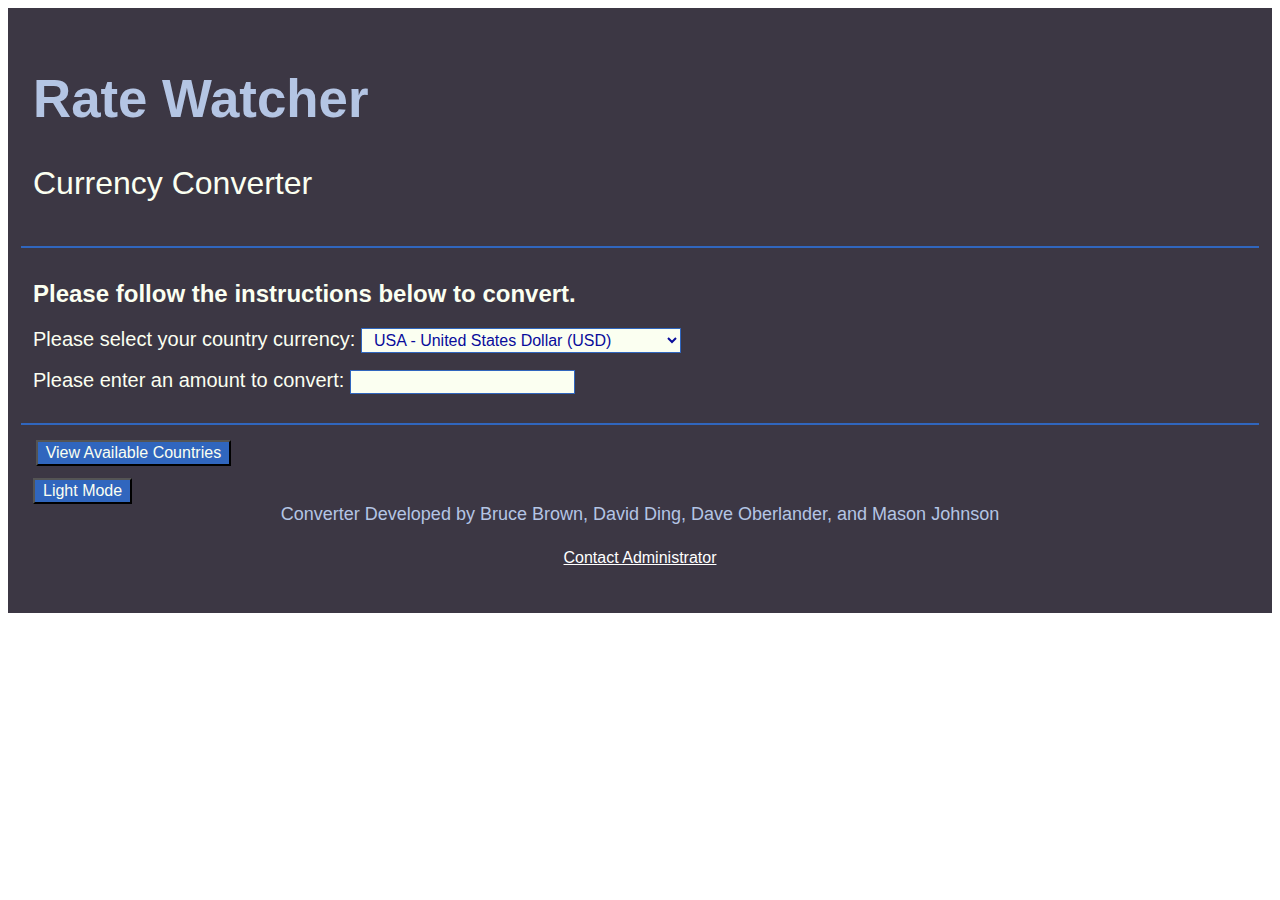
<file: index.html>
<!DOCTYPE html>
<html lang="en-US">
    <head>
        <meta charset="utf-8">
        <title>Converter</title>
        <script src="https://ajax.googleapis.com/ajax/libs/jquery/3.5.1/jquery.min.js"></script>
        <link rel="stylesheet" href="css/convertstyle.css" id = "stylesheet">
        <meta name="viewport" content="width=device-width, initial-scale=1.0">
    </head>
    <body onload="displayFunctionMessage()">
        <main>
            <section>
                <h1>Rate Watcher</h1>
                <h3>Currency Converter</h3>
            </section>

            <section>
            <h2>Please follow the instructions below to convert.</h2>
                <form method="get" id="convertForm">
                    <div id="input-currency-div" class="form-line">
                        <label for="UserInputCurrency">Please select your country currency: </label>
                        <select name="UserInputCurrency" id="UserInputCurrency">
                        </select>
                    </div>
                    <div id="input-amount-div" class="form-line">
                        <label for="UserInputAmount">Please enter an amount to convert: </label>
                        <input type="text" id="UserInputAmount" name="UserInputAmount" maxlength="15">
                    </div>
                    <div id="input-convert-to-country-div" class="form-line">
                        <label for="UserConvertCurrency">Please select the country for currency conversion: </label>
                        <select name="UserConvertCurrency" id="UserConvertCurrency">
                        </select>
                    </div>
                    <div id="new-currency-banks">
                        <!-- Top Five Banks Button -->
                        <button id="btn-bank-list" onclick="displayModal('BankList');">View Top Banks</button>
                    </div>
                    <div id="btn-submit">
                        <input type="submit" onclick="disclaimer()" value="Convert">
                    </div>
                    <div id="btn-reset">
                        <input type="button" onclick="startResetForm()" value="Reset">
                    </div>
                </form>
            </section>

            <section id="converted-results">
                <h2>Conversion Results</h2>
                <div id="results-data-container-original">
                    <div class="results-data-card">
                        <p class="results-heading">Amount Entered</p>
                        <div>
                            <p id="AmountEntered" class="results-amount">[insert user entry amount   ]</p>
                            <p id="origin-currency-name" class="results-text">[insert currency name   ]</p>
                        </div>
                    </div>
                    <div class="results-data-card">
                        <p class="results-heading">Origin Flag</p>
                        <p id="OriginFlag" class="results-text">[insert flag            ]</p>
                    </div>
                    <div class="results-data-card">
                        <p class="results-heading">Origin Map</p>
                        <p id="OriginMap" class="results-text">[insert map            ]</p>
                    </div>
                </div><br>
                <div id="results-data-container-converted">
                    <div class="results-data-card">
                        <p class="results-heading">Converted Amount</p>
                        <div>
                            <p id="ConvertedAmount" class="results-amount">[insert converted amount]</p>
                            <p id="NewCurrencyName" class="results-text">[insert currency name   ]</p>
                        </div>
                    </div>
                    <div class="results-data-card">
                        <p class="results-heading">New Currency Flag</p>
                        <p id="NewFlag" class="results-text">[insert flag           ]</p>
                    </div>
                    <div class="results-data-card">
                        <p class="results-heading">Destination Map</p>
                        <p id="NewMap" class="results-text">[insert map            ]</p>
                    </div>
                    <div class="results-data-card">
                        <p class="results-heading">Conversion Rate</p>
                        <p id="Rate" class="results-amount">[insert conversion rate]</span>
                    </div>
                </div>
                <h2>Destination Information:</h2>
                <p id="DestLevelAlert">Destination Travel Alert Here</p>
                <p id="DestVaccineReq">Destination Travel Alert Here</p>
                <p>Information from the U.S. State Department</p>
            </section>

            <section id="conversion-tables">
                <h2>Conversion Tables</h2>
                <div class="row">
                    <div id="conversion-table-one" class="column">
                        <table>
                            <tr>
                                <th id="original-currency-first">Country 1</th>
                                <th id="foreign-currency-first">Country 2</th>
                            </tr>
                            <tr>
                                <th>Common Amount</th>
                                <th>Converted Amount</th>
                            </tr>
                            <tr>
                                <td id="TableOneSet1"></td>
                                <td id="TableOneAmount1"></td>
                            </tr>
                            <tr>
                                <td id="TableOneSet2"></td>
                                <td id="TableOneAmount2"></td>
                            </tr>
                            <tr>
                                <td id="TableOneSet3"></td>
                                <td id="TableOneAmount3"></td>
                            </tr>
                            <tr>
                                <td id="TableOneSet4"></td>
                                <td id="TableOneAmount4"></td>
                            </tr>
                            <tr>
                                <td id="TableOneSet5"></td>
                                <td id="TableOneAmount5"></td>
                            </tr>
                        </table>
                    </div>

                    <div id="conversion-table-two" class="column"></div>
                      <table>
                        <tr>
                          <th id="original-currency-second">Country 1</th>
                          <th id="foreign-currency-second">Country 2</th>
                        </tr>
                        <tr>
                          <th>Common Amount</th>
                          <th>Converted Amount</th>
                        </tr>
                        <tr>
                          <td id="TableTwoSet1"></td>
                          <td id="TableTwoAmount1"></td>
                        </tr>
                        <tr>
                          <td id="TableTwoSet2"></td>
                          <td id="TableTwoAmount2"></td>
                        </tr>
                        <tr>
                          <td id="TableTwoSet3"></td>
                          <td id="TableTwoAmount3"></td>
                        </tr>
                        <tr>
                          <td id="TableTwoSet4"></td>
                          <td id="TableTwoAmount4"></td>
                        </tr>
                        <tr>
                          <td id="TableTwoSet5"></td>
                          <td id="TableTwoAmount5"></td>
                        </tr>
                      </table>
                    </div>
                </div>
            </section>

            <!-- Modal Container Popop Box -->
            <div id="modal-container" class="modal-box">
                <div id="modal-content-box">
                    <span class="modal-close">X</span>
                    <div id="modal-content"></div>
                </div>
            </div>

            <!-- Country List Button -->
            <div id="country-list-container">
                <button id="btn-country-list" onclick="displayModal('CountryList');">View Available Countries</button>
            </div>

            <footer>
                <button id="btn-dark-light-mode">Light Mode</button>
                Converter Developed by Bruce Brown, David Ding, Dave Oberlander, and Mason Johnson
                <p><a href="#" onclick="displayModal('Contact');">Contact Administrator</a></p>
            </footer>
        </main>
        <script src="js/converter.js"></script>
        <script src="js/dm.js"></script>
        <script src="js/modal.js"></script>
        <script src="js/travel-notices.js"></script>
        <script src="js/reset.js"></script>
        <script src="js/dark-light.js"></script>
        <script src="js/jQueryRotate.js"></script>
    </body>
</html>
</file>
<file: css/convertstyle.css>
/*
CSS for website
Hex colors selected
1--black-coffee: #3c3744;
2--duke-blue: #090c9b;
3--true-blue: #3066be;
4--light-steel-blue: #b4c5e4;
5--ivory: #fbfff1;

LIGHT MODE:
1--ivory: #fbfff1;
2--light-steel-blue: #b4c5e4;
3--true-blue: #3066be;
4--duke-blue: #090c9b;
5--black-coffee: #3c3744;
*/

/* Styling for most of main part, including form and text, overwritten when necessary */
main {
  background-color: #3c3744;
  color: #fbfff1;
  padding: 1%;
  font-family: "Gill Sans", "Gill Sans MT", Calibri, "Trebuchet MS", sans-serif;
  line-break: loose;
}

/* Styling for Header 1 */
h1 {
  font-size: 3.3em;
  font-variant: normal;
  font-weight: 900;
  color: #b4c5e4;
}

/* Styling for Header 2 */
h2 {
  font-size: 1.5em;
  font-style: normal;
  font-variant: normal;
  font-weight: 700;
}

/* Styling for Header 3 */
h3 {
  font-size: 32px;
  font-style: normal;
  font-variant: normal;
  font-weight: 500;
}

/* Styling for form text */
input[type="number"],
select,
input[type="text"] {
  background-color: #fbfff1;
  color: #090c9b;
  border: 1px solid #3066be;
  font-size: 16px;
  width: fit-content;
  padding: 2px 8px;
  box-sizing: border-box;
}

/* Styling for form buttons */
input[type="button"],
input[type="submit"],
button {
  background-color: #3066be;
  color: #fbfff1;
  display: block;
  font-size: 16px;
  width: fit-content;
  padding: 2px 8px;
  box-sizing: border-box;
}

/* Styling for Paragraphs and form labels */
p,
label {
  font-size: 20px;
  font-style: normal;
  font-variant: normal;
  font-weight: 500;
}

/* Styling for Sections */
section {
  border-bottom: 2px solid #3066be;
  padding: 1%;
}

/* Styling for footer */
footer {
  color: #b4c5e4;
  font-size: 18px;
  padding: 1%;
  text-align: center;
}

/* Administration Link in Footer */
footer a {
  color: #fff;
  font-size: 0.8em;
}

/* Formatting each line of the input currency form */
.form-line {
  margin: 1em 0;
}

/* Country List Button */
#btn-country-list {
  display: inline-block;
  margin: 15px 15px 0;
}

/* back drop */
.modal-box {
  display: none;
  position: fixed;
  color: #000;
  top: 0;
  left: 0;
  width: 100%;
  height: 100%;
  overflow: none;
  background-color: #0009;
}

/* modal box */
#modal-content-box {
  background-color: #bcc0f0;
  margin: 5% auto;
  padding: 20px;
  width: max-content;
  border: 1px solid black;
}

#modal-content {
  margin-right: 30px;
}

.modal-close {
  float: right;
  color: black;
  font-size: 1.5em;
  font-weight: bold;
}

.modal-close:hover,
.modal-close:focus {
  text-decoration: none;
  cursor: pointer;
}

/* element created in modal.js */
.model-country-div {
  display: flex;
  justify-content: baseline;
  margin: 15px 0;
}

/* element created in modal.js */
.modal-flags {
  margin: 0 15px;
  height: 22px;
  width: 40px;
}

/* modal country flag */
.modal-country-flag {
  margin: 0 15px;
  width: 300px;
}

/* Contact Admin modal box */
#contact-admin-container {
  margin-top: 15px;
}

#contact-admin-container input[type="text"],
#contact-admin-container textarea {
  display: block;
  margin-bottom: 10px;
  width: 300px;
}

#contact-admin-container textarea {
  height: 140px;
}

/* Original Currency Country and Type */
#original-currency-name {
  display: inline-block;
}

/* Initially Hide Fields */
#input-convert-to-country-div,
#btn-submit,
#btn-reset {
  display: none;
}

#btn-submit,
#btn-reset {
  margin-bottom: 15px;
}

/* Adjust the Result Values to Better Display The Number Values */
#converted-results {
  font-family: Verdana, Geneva, Tahoma, sans-serif;
  text-align: center;
  display: none;
}

/* Results Data fields */
#results-data-container-original,
#results-data-container-converted {
  display: flex;
  flex-flow: row wrap;
  justify-content: center;
  align-items: flex-start;
  border: 1px solid #2e4874;
  background-color: #2f2b35;
}

.results-data-card {
  display: flex;
  flex-direction: column;
  margin: 1em;
}

.results-heading {
  font-weight: bold;
  margin-top: 0;
  margin-bottom: 5px;
}

.results-text {
  font-size: 1em;
}

.results-amount {
  font-size: 2em;
  font-weight: bold;
}

#new-currency-banks {
  display: none;
  margin: 20px 0;
}

#conversion-tables {
  display: none;
  font-family: Verdana, Geneva, Tahoma, sans-serif;
  text-align: center;
}

#conversion-table-one,
#conversion-table-two {
  overflow-y: auto;
}

table {
  border: 2px outset white;
  border-radius: 10px;
  border-spacing: 0;
  width: 100%;
}

th,
td {
  border: 2px outset white;
  border-radius: 5px;
  text-align: center;
  padding: 10px;
}

th img {
  display: block;
  margin-left: auto;
  margin-right: auto;
}

* {
  box-sizing: border-box;
}

.row {
  display: flex;
  justify-content: center;
  align-items: stretch;
}

.column {
  flex: 100%;
  padding: 5px;
}

/* Responsive design for cell phones */
@media only screen and (max-width: 600px) {
  /* Form Input Fields */
  input[type="number"],
  select,
  input[type="text"] {
    font-size: 1.2em;
    height: 2.5em;
    margin-top: 5px;
    width: 100%;
  }

  /* Form Buttons */
  input[type="submit"],
  input[type="button"],
  button {
    margin: 0 auto;
    font-size: 1.8em;
    width: 80%;
  }

  /* Container that holds the Country List Button */
  #country-list-container {
    text-align: center;
    margin: 20px 0;
    width: 100%;
  }

  /* dark-light-mode button */
  #btn-dark-light-mode {
    font-size: 1.6em;
    margin-bottom: 20px;
  }

  .row {
    display: flex;
    flex-wrap: wrap;
  }

  /* modal country flag */
  .modal-country-flag {
    margin: 0 0 0 10px;
    width: 200px;
  }

  #modal-content {
    margin: 0;
  }
}
</file>
